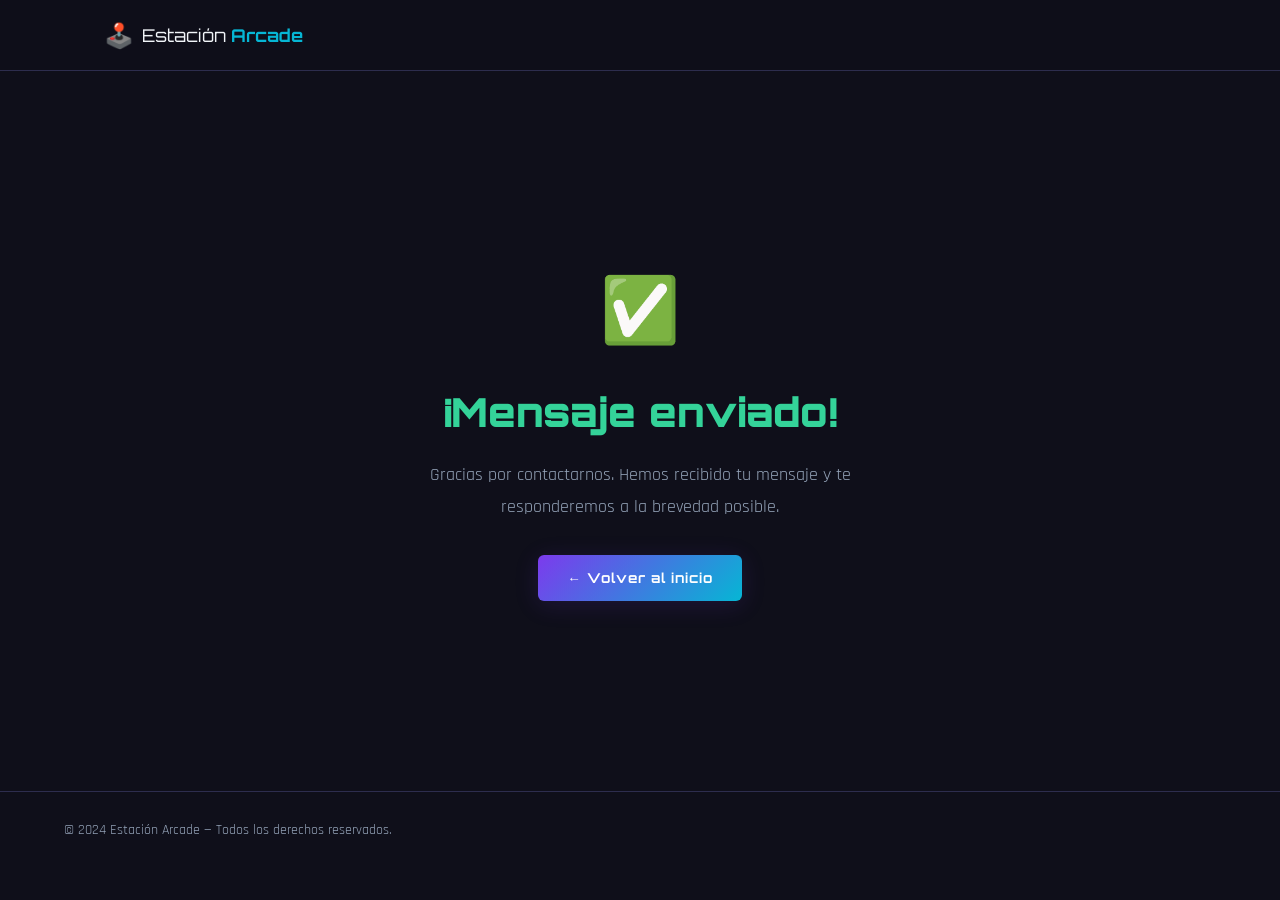
<file: gracias.html>
<!DOCTYPE html>
<html lang="es">
<head>
  <meta charset="UTF-8" />
  <meta name="viewport" content="width=device-width, initial-scale=1.0" />
  <title>¡Gracias! — Estación Arcade</title>
  <link rel="preconnect" href="https://fonts.googleapis.com" />
  <link rel="preconnect" href="https://fonts.gstatic.com" crossorigin />
  <link
    href="https://fonts.googleapis.com/css2?family=Orbitron:wght@400;700;900&family=Rajdhani:wght@300;400;600&display=swap"
    rel="stylesheet"
  />
  <link rel="stylesheet" href="css/styles.css" />
</head>
<body>

  <header id="header">
    <nav class="navbar">
      <div class="nav-logo">
        <span class="logo-icon">🕹️</span>
        <span class="logo-text">Estación <strong>Arcade</strong></span>
      </div>
    </nav>
  </header>

  <section id="gracias">
    <div class="container gracias-content">
      <div class="gracias-icon" aria-hidden="true">✅</div>
      <h1 class="gracias-titulo">¡Mensaje enviado!</h1>
      <p class="gracias-texto">
        Gracias por contactarnos. Hemos recibido tu mensaje y te responderemos
        a la brevedad posible.
      </p>
      <!-- Botón volver al index — requisito del enunciado -->
      <a href="index.html" class="btn-primary">← Volver al inicio</a>
    </div>
  </section>

  <footer id="footer">
    <div class="container">
      <p class="footer-copy">
        &copy; 2024 Estación Arcade — Todos los derechos reservados.
      </p>
    </div>
  </footer>

</body>
</html>
</file>
<file: css/styles.css>
/* =====================================================
      Evaluación I — Programación Web
      Estudiante: Victor Orellana
   ===================================================== */

/*  VARIABLES Y RESET  */
:root {
  --color-bg:         #0f0f1a;
  --color-bg2:        #16162a;
  --color-card:       #1e1e35;
  --color-primary:    #7c3aed;
  --color-primary-h:  #6d28d9;
  --color-accent:     #06b6d4;
  --color-neon:       #a78bfa;
  --color-text:       #f1f5f9;
  --color-text-muted: #94a3b8;
  --color-border:     #2d2d4e;
  --color-error:      #f87171;
  --color-success:    #34d399;
  --color-badge:      #f59e0b;

  --font-title: 'Orbitron', sans-serif;
  --font-body:  'Rajdhani', sans-serif;

  --radius:     12px;
  --radius-sm:  6px;
  --shadow:     0 4px 24px rgba(124, 58, 237, 0.15);
  --shadow-hover: 0 8px 40px rgba(124, 58, 237, 0.35);
  --transition: 0.3s ease;
}

*, *::before, *::after {
  margin: 0;
  padding: 0;
  box-sizing: border-box;
}

html {
  scroll-behavior: smooth;
  font-size: 16px;
}

body {
  background-color: var(--color-bg);
  color: var(--color-text);
  font-family: var(--font-body);
  font-size: 1rem;
  line-height: 1.6;
  overflow-x: hidden;
}

img {
  max-width: 100%;
  display: block;
}

a {
  text-decoration: none;
  color: inherit;
}

ul {
  list-style: none;
}

/* UTILIDADES  */
.container {
  width: 90%;
  max-width: 1200px;
  margin: 0 auto;
}

.highlight {
  color: var(--color-accent);
  text-shadow: 0 0 20px rgba(6, 182, 212, 0.6);
}

.section-title {
  font-family: var(--font-title);
  font-size: clamp(1.4rem, 3vw, 2rem);
  font-weight: 700;
  text-align: center;
  margin-bottom: 0.5rem;
  color: var(--color-text);
  letter-spacing: 1px;
}

.section-subtitle {
  text-align: center;
  color: var(--color-text-muted);
  font-size: 1.05rem;
  margin-bottom: 2.5rem;
}

.required {
  color: var(--color-error);
  font-weight: bold;
}

.required-note {
  font-size: 0.85rem;
  color: var(--color-text-muted);
  margin-bottom: 1.5rem;
}

/*  BOTONES  */
.btn-primary {
  display: inline-block;
  background: linear-gradient(135deg, var(--color-primary), var(--color-accent));
  color: #fff;
  font-family: var(--font-title);
  font-size: 0.85rem;
  font-weight: 700;
  letter-spacing: 1px;
  padding: 0.75rem 1.8rem;
  border-radius: var(--radius-sm);
  border: none;
  cursor: pointer;
  transition: var(--transition);
  box-shadow: var(--shadow);
}

.btn-primary:hover {
  transform: translateY(-2px);
  box-shadow: var(--shadow-hover);
  filter: brightness(1.1);
}

.btn-outline {
  display: inline-block;
  background: transparent;
  color: var(--color-accent);
  font-family: var(--font-title);
  font-size: 0.85rem;
  font-weight: 700;
  letter-spacing: 1px;
  padding: 0.75rem 1.8rem;
  border-radius: var(--radius-sm);
  border: 2px solid var(--color-accent);
  cursor: pointer;
  transition: var(--transition);
}

.btn-outline:hover {
  background: var(--color-accent);
  color: var(--color-bg);
  transform: translateY(-2px);
}

.btn-secondary {
  display: inline-block;
  background: transparent;
  color: var(--color-neon);
  font-family: var(--font-body);
  font-size: 0.95rem;
  font-weight: 600;
  padding: 0.5rem 1.2rem;
  border-radius: var(--radius-sm);
  border: 1px solid var(--color-neon);
  cursor: pointer;
  transition: var(--transition);
  margin-top: 0.75rem;
  width: 100%;
}

.btn-secondary:hover {
  background: var(--color-neon);
  color: var(--color-bg);
}

/* 4. HEADER/NAVBAR  */
#header {
  position: sticky;
  top: 0;
  z-index: 100;
  background: rgba(15, 15, 26, 0.95);
  backdrop-filter: blur(10px);
  border-bottom: 1px solid var(--color-border);
}

.navbar {
  display: flex;
  align-items: center;
  justify-content: space-between;
  padding: 1rem 5%;
  max-width: 1200px;
  margin: 0 auto;
}

.nav-logo {
  display: flex;
  align-items: center;
  gap: 0.5rem;
  font-family: var(--font-title);
  font-size: 1.1rem;
  color: var(--color-text);
}

.logo-icon {
  font-size: 1.5rem;
}

.nav-logo strong {
  color: var(--color-accent);
}

.nav-links {
  display: flex;
  gap: 2rem;
}

.nav-links a {
  font-family: var(--font-body);
  font-size: 1rem;
  font-weight: 600;
  color: var(--color-text-muted);
  letter-spacing: 0.5px;
  transition: var(--transition);
  position: relative;
  padding-bottom: 4px;
}

.nav-links a::after {
  content: '';
  position: absolute;
  bottom: 0;
  left: 0;
  width: 0;
  height: 2px;
  background: var(--color-accent);
  transition: var(--transition);
}

.nav-links a:hover {
  color: var(--color-accent);
}

.nav-links a:hover::after {
  width: 100%;
}

/* Botón hamburguesa (para móvil) */
.nav-toggle {
  display: none;
  flex-direction: column;
  gap: 5px;
  background: none;
  border: none;
  cursor: pointer;
  padding: 4px;
}

.nav-toggle span {
  display: block;
  width: 25px;
  height: 2px;
  background: var(--color-text);
  border-radius: 2px;
  transition: var(--transition);
}

/* HERO  */
#hero {
  min-height: 90vh;
  display: flex;
  align-items: center;
  justify-content: center;
  text-align: center;
  position: relative;
  padding: 4rem 5%;
  overflow: hidden;
  background: radial-gradient(ellipse at 50% 60%, rgba(124,58,237,0.15) 0%, transparent 70%);
}

.hero-glow {
  position: absolute;
  width: 600px;
  height: 600px;
  border-radius: 50%;
  background: radial-gradient(circle, rgba(124,58,237,0.12) 0%, transparent 70%);
  top: 50%;
  left: 50%;
  transform: translate(-50%, -50%);
  pointer-events: none;
  animation: pulse 4s ease-in-out infinite;
}

@keyframes pulse {
  0%, 100% { transform: translate(-50%, -50%) scale(1);   opacity: 0.6; }
  50%       { transform: translate(-50%, -50%) scale(1.1); opacity: 1;   }
}

.hero-content {
  position: relative;
  z-index: 1;
  max-width: 700px;
}

.hero-eyebrow {
  font-family: var(--font-body);
  font-size: 1rem;
  font-weight: 600;
  color: var(--color-accent);
  letter-spacing: 3px;
  text-transform: uppercase;
  margin-bottom: 0.75rem;
}

.hero-title {
  font-family: var(--font-title);
  font-size: clamp(2.5rem, 8vw, 5rem);
  font-weight: 900;
  line-height: 1.1;
  margin-bottom: 1.25rem;
  text-shadow: 0 0 40px rgba(124,58,237,0.4);
}

.hero-subtitle {
  font-size: 1.15rem;
  color: var(--color-text-muted);
  max-width: 500px;
  margin: 0 auto 2rem;
}

.hero-ctas {
  display: flex;
  gap: 1rem;
  justify-content: center;
  flex-wrap: wrap;
}

/*  SECCIÓN VIDEOS  */
#videos {
  padding: 5rem 0;
  background-color: var(--color-bg2);
  border-top: 1px solid var(--color-border);
  border-bottom: 1px solid var(--color-border);
}

.videos-grid {
  display: grid;
  grid-template-columns: repeat(3, 1fr);
  gap: 1.5rem;
}

.video-card {
  background: var(--color-card);
  border-radius: var(--radius);
  overflow: hidden;
  border: 1px solid var(--color-border);
  transition: var(--transition);
}

.video-card:hover {
  border-color: var(--color-primary);
  transform: translateY(-4px);
  box-shadow: var(--shadow-hover);
}

/* Ratio 16:9 para videos e iframes */
.video-wrapper {
  position: relative;
  padding-top: 56.25%;
  background: #000;
}

.video-wrapper video,
.video-wrapper iframe {
  position: absolute;
  top: 0;
  left: 0;
  width: 100%;
  height: 100%;
  border: none;
}

.video-title {
  font-family: var(--font-body);
  font-size: 1rem;
  font-weight: 600;
  padding: 0.85rem 1rem;
  color: var(--color-text-muted);
  border-top: 1px solid var(--color-border);
}

/* SECCIÓN PRODUCTOS  */
#productos {
  padding: 5rem 0;
  background-color: var(--color-bg);
}

.productos-grid {
  display: grid;
  grid-template-columns: repeat(3, 1fr);
  gap: 1.5rem;
}

.producto-card {
  background: var(--color-card);
  border-radius: var(--radius);
  overflow: hidden;
  border: 1px solid var(--color-border);
  transition: var(--transition);
  display: flex;
  flex-direction: column;
}

.producto-card:hover {
  border-color: var(--color-accent);
  transform: translateY(-6px);
  box-shadow: 0 8px 40px rgba(6,182,212,0.2);
}

.producto-img-wrapper {
  position: relative;
  overflow: hidden;
  aspect-ratio: 16/10;
  background: #111;
}

.producto-img-wrapper img {
  width: 100%;
  height: 100%;
  object-fit: cover;
  transition: transform 0.5s ease;
}

.producto-card:hover .producto-img-wrapper img {
  transform: scale(1.05);
}

/* Badges sobre las imágenes */
.badge {
  position: absolute;
  top: 0.75rem;
  left: 0.75rem;
  background: var(--color-badge);
  color: #000;
  font-family: var(--font-title);
  font-size: 0.65rem;
  font-weight: 700;
  letter-spacing: 1px;
  padding: 0.25rem 0.6rem;
  border-radius: 4px;
  text-transform: uppercase;
}

.badge--new {
  background: var(--color-success);
}

.badge--hot {
  background: var(--color-primary);
  color: #fff;
}

.producto-info {
  padding: 1.25rem;
  display: flex;
  flex-direction: column;
  flex: 1;
}

.producto-nombre {
  font-family: var(--font-title);
  font-size: 0.95rem;
  font-weight: 700;
  margin-bottom: 0.5rem;
  color: var(--color-text);
  letter-spacing: 0.5px;
}

.producto-descripcion {
  font-size: 0.9rem;
  color: var(--color-text-muted);
  flex: 1;
  margin-bottom: 0.75rem;
}

.producto-precio {
  display: block;
  font-family: var(--font-title);
  font-size: 1.15rem;
  font-weight: 700;
  color: var(--color-accent);
  margin-bottom: 0.25rem;
}

/* SECCIÓN CONTACTO  */
#contacto {
  padding: 5rem 0;
  background-color: var(--color-bg2);
  border-top: 1px solid var(--color-border);
}

/* Formulario centrado */
.contact-form {
  max-width: 600px;
  margin: 0 auto;
  background: var(--color-card);
  padding: 2.5rem;
  border-radius: var(--radius);
  border: 1px solid var(--color-border);
  box-shadow: var(--shadow);
}

.form-group {
  display: flex;
  flex-direction: column;
  margin-bottom: 1.25rem;
}

.form-group label {
  font-family: var(--font-body);
  font-size: 0.95rem;
  font-weight: 600;
  color: var(--color-text-muted);
  margin-bottom: 0.4rem;
  letter-spacing: 0.3px;
}

.form-group input,
.form-group textarea {
  background: var(--color-bg);
  border: 1px solid var(--color-border);
  border-radius: var(--radius-sm);
  color: var(--color-text);
  font-family: var(--font-body);
  font-size: 1rem;
  padding: 0.75rem 1rem;
  transition: var(--transition);
  outline: none;
  resize: vertical;
}

.form-group input:focus,
.form-group textarea:focus {
  border-color: var(--color-primary);
  box-shadow: 0 0 0 3px rgba(124,58,237,0.2);
}

/* Estado de error en campo */
.form-group input.input-error,
.form-group textarea.input-error {
  border-color: var(--color-error);
  box-shadow: 0 0 0 3px rgba(248,113,113,0.2);
}

/* Mensaje "falta uno o más caracteres"  */
.error-msg {
  display: block;
  font-size: 0.82rem;
  color: var(--color-error);
  margin-top: 0.3rem;
  min-height: 1rem;
  font-weight: 600;
}

.btn-enviar {
  width: 100%;
  padding: 0.9rem;
  font-size: 1rem;
  margin-top: 0.5rem;
  letter-spacing: 1.5px;
}

/* PÁGINA GRACIAS  */
#gracias {
  min-height: 80vh;
  display: flex;
  align-items: center;
  justify-content: center;
  padding: 4rem 5%;
}

.gracias-content {
  text-align: center;
  max-width: 500px;
}

.gracias-icon {
  font-size: 4rem;
  margin-bottom: 1rem;
}

.gracias-titulo {
  font-family: var(--font-title);
  font-size: clamp(1.8rem, 4vw, 2.5rem);
  font-weight: 900;
  color: var(--color-success);
  margin-bottom: 1rem;
}

.gracias-texto {
  font-size: 1.1rem;
  color: var(--color-text-muted);
  margin-bottom: 2rem;
  line-height: 1.8;
}

/* FOOTER  */
#footer {
  background: var(--color-bg);
  border-top: 1px solid var(--color-border);
  padding: 1.75rem 0;
}

.footer-inner {
  display: flex;
  align-items: center;
  justify-content: space-between;
  flex-wrap: wrap;
  gap: 1rem;
}

.footer-brand {
  display: flex;
  align-items: center;
  gap: 0.5rem;
  font-family: var(--font-title);
  font-size: 0.9rem;
}

.footer-brand strong {
  color: var(--color-accent);
}

.footer-copy {
  font-size: 0.85rem;
  color: var(--color-text-muted);
}

.footer-nav {
  display: flex;
  gap: 1.5rem;
}

.footer-nav a {
  font-size: 0.85rem;
  color: var(--color-text-muted);
  transition: var(--transition);
}

.footer-nav a:hover {
  color: var(--color-accent);
}

/* RESPONSIVE — TABLET  */
@media (max-width: 900px) {
  .videos-grid,
  .productos-grid {
    grid-template-columns: 1fr 1fr;
  }
}

/* RESPONSIVE — MÓVIL  */
@media (max-width: 600px) {

  /* Navbar móvil */
  .nav-links {
    display: none;
    flex-direction: column;
    gap: 1rem;
    position: absolute;
    top: 100%;
    left: 0;
    right: 0;
    background: rgba(15,15,26,0.98);
    padding: 1.5rem 5%;
    border-bottom: 1px solid var(--color-border);
  }

  .nav-links.open {
    display: flex;
  }

  .nav-toggle {
    display: flex;
  }

  /* Grids a 1 columna */
  .videos-grid,
  .productos-grid {
    grid-template-columns: 1fr;
  }

   .contact-form {
    padding: 1.5rem 1rem;
  }

  /* Footer en columna */
  .footer-inner {
    flex-direction: column;
    text-align: center;
  }

  .footer-nav {
    justify-content: center;
  }
}
</file>
